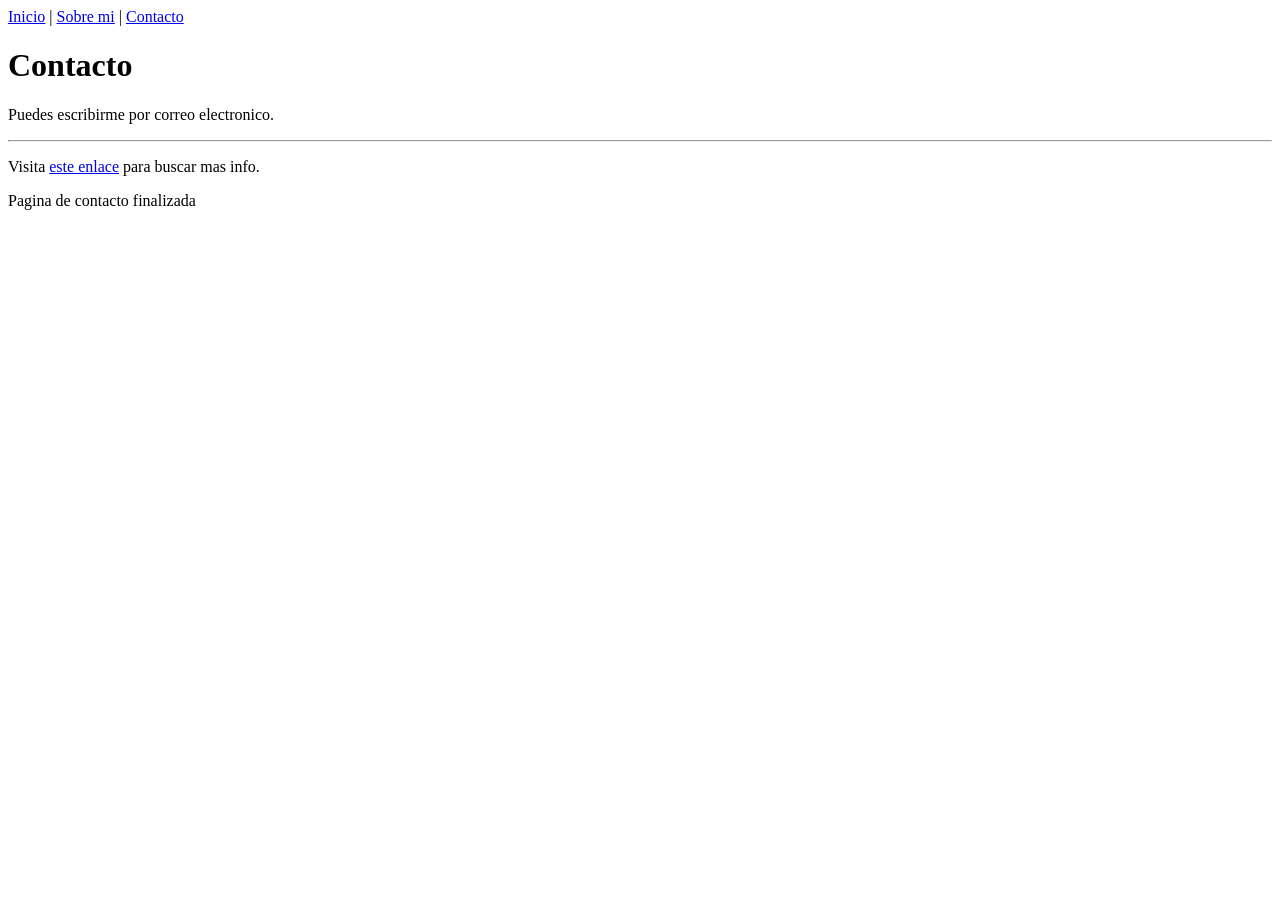
<file: contacto.html>
<!DOCTYPE html>
<html>
<head>
    <title>Contacto</title>
</head>
<body>

    <a href="index.html">Inicio</a> | 
    <a href="sobremi.html">Sobre mi</a> | 
    <a href="contacto.html">Contacto</a>

    <h1>Contacto</h1>
    
    <p>Puedes escribirme por correo electronico.</p>

    <hr>

    <p>Visita <a href="https://www.google.com">este enlace</a> para buscar mas info.</p>

    <footer>
        <p>Pagina de contacto finalizada</p>
    </footer>

</body>
</html>
</file>
